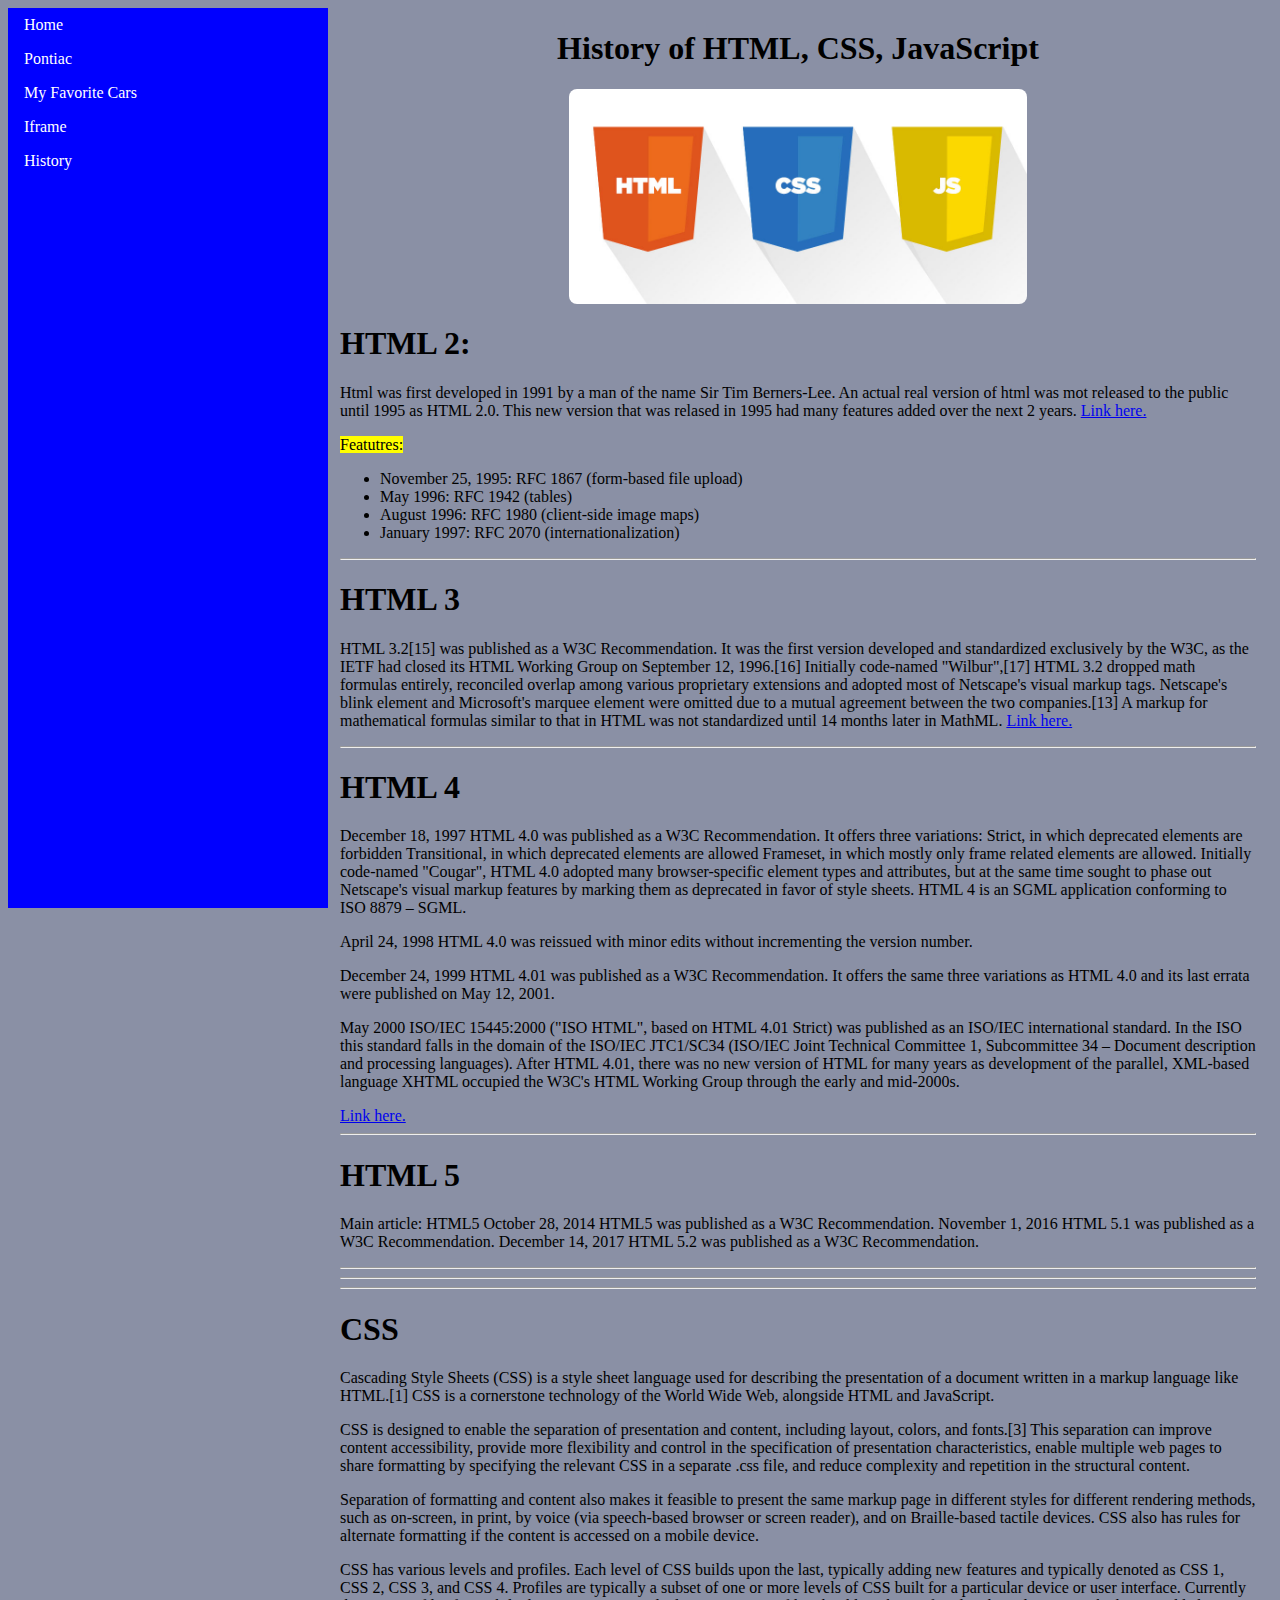
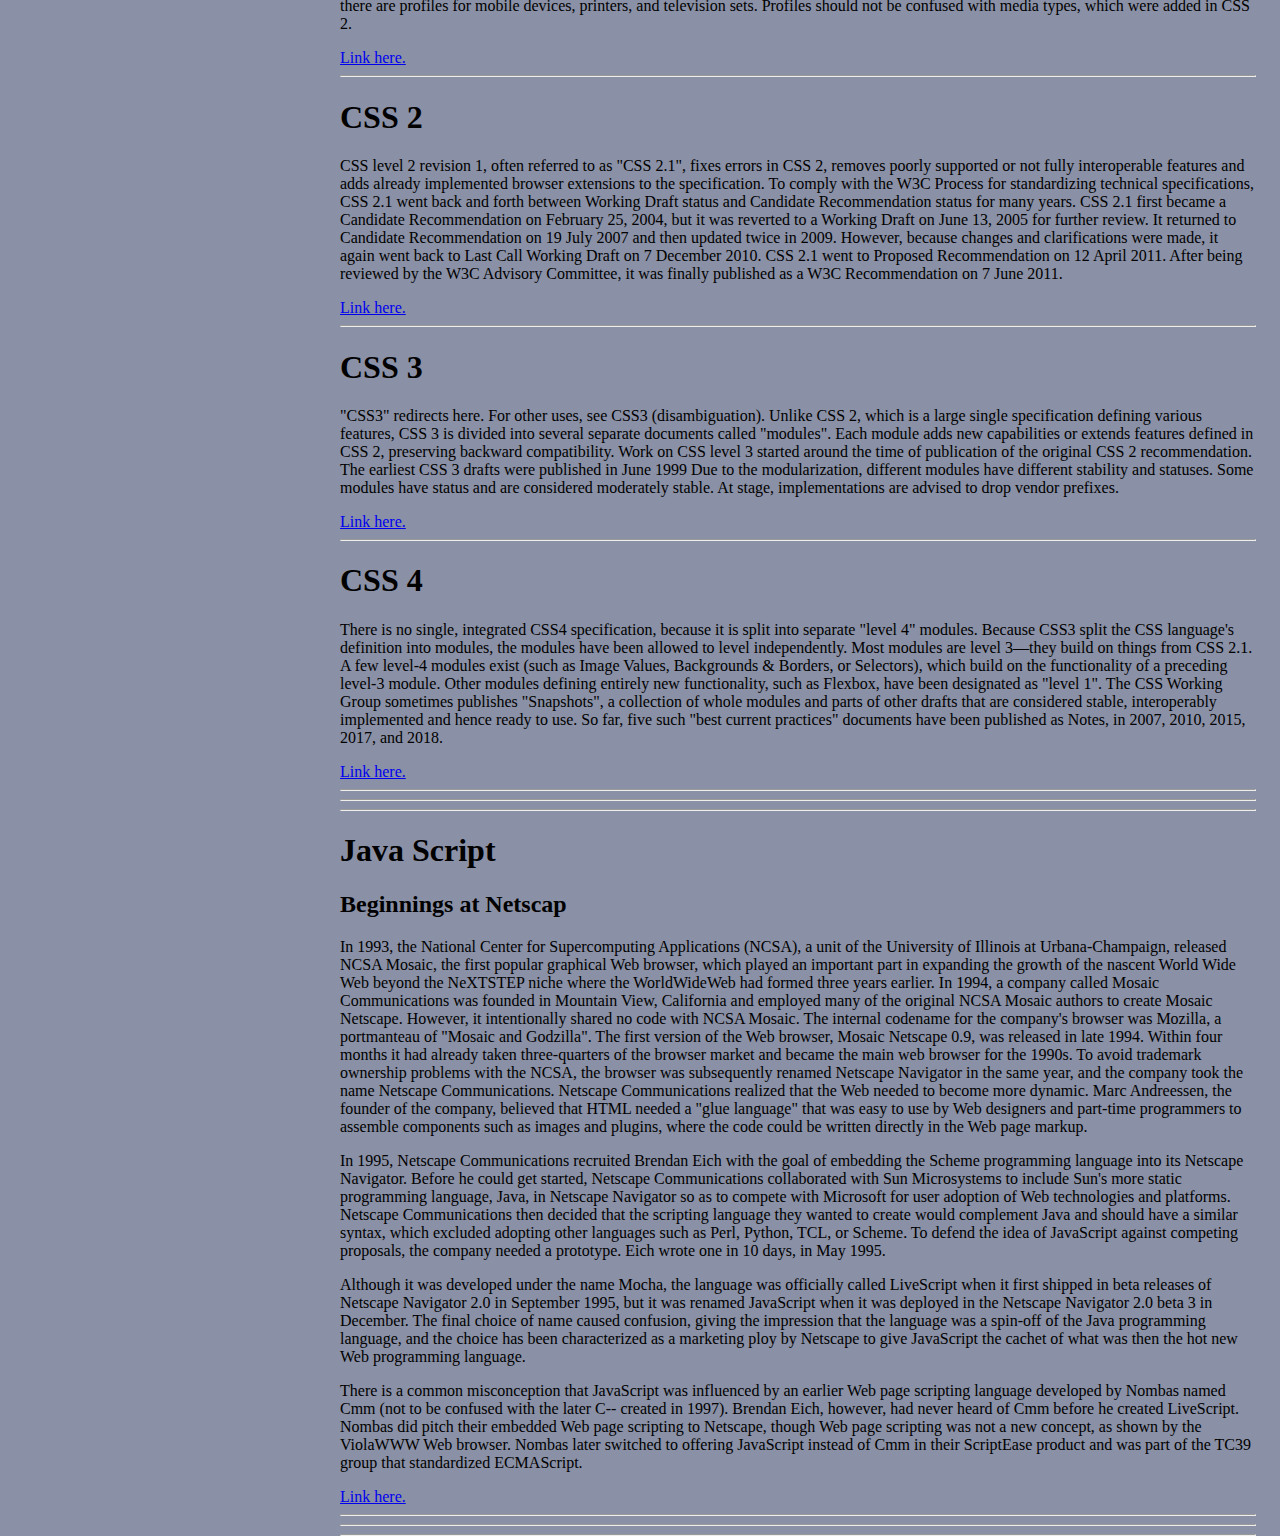
<file: history.html>
<!DOCTYPE html>
<html lang="en" dir="ltr">
  <head>
    <meta charset="utf-8">
    <title>History</title>
    <link rel="stylesheet" href="layout.css">
  </head>
  <body>
      <body style="background-color:#8A90A5;">
    <nav>

    <ul class="ul-nav">
      <li class="li-nav"><a href="resume.html">Home</a> </li>
      <li class="li-nav"><a href="item1.html">Pontiac</a> </li>
      <li class="li-nav"><a href="item2.html">My Favorite Cars</a> </li>
      <li class="li-nav"><a href="iframe.html">Iframe</a> </li>
      <li class="li-nav"><a href="history.html">History</a> </li>
    </ul>

    </nav>
    <div class="main-container">


    <h1 align="center"><strong>History of HTML, CSS, JavaScript</strong></h1>
  <img src="images/htmlcssjava.jpg" alt="powp" class="center">

<h1>HTML 2:</h1>
<p>Html was first developed in 1991 by a man of the name Sir Tim Berners-Lee. An actual real version of html was mot released to the public until 1995 as HTML 2.0. This new version that was relased in 1995 had many features added over the next 2 years.   <a href="https://en.wikipedia.org/wiki/HTML"> Link here.</a></p>
<p><mark>Featutres:</mark></p>
  <ul>
    <li>November 25, 1995: RFC 1867 (form-based file upload)</li>
    <li>May 1996: RFC 1942 (tables)</li>
    <li>August 1996: RFC 1980 (client-side image maps)</li>
    <li>January 1997: RFC 2070 (internationalization)</li>
  </ul>
<hr>

<h1>HTML 3</h1>
<p>HTML 3.2[15] was published as a W3C Recommendation. It was the first version developed and standardized exclusively by the W3C, as the IETF had closed its HTML Working Group on September 12, 1996.[16]
Initially code-named "Wilbur",[17] HTML 3.2 dropped math formulas entirely, reconciled overlap among various proprietary extensions and adopted most of Netscape's visual markup tags. Netscape's blink element and Microsoft's marquee element were omitted due to a mutual agreement between the two companies.[13] A markup for mathematical formulas similar to that in HTML was not standardized until 14 months later in MathML. <a href="https://en.wikipedia.org/wiki/HTML"> Link here.</a></p>

<hr>

<h1>HTML 4</h1>
<p>December 18, 1997
HTML 4.0 was published as a W3C Recommendation. It offers three variations:
Strict, in which deprecated elements are forbidden
Transitional, in which deprecated elements are allowed
Frameset, in which mostly only frame related elements are allowed.
Initially code-named "Cougar", HTML 4.0 adopted many browser-specific element types and attributes, but at the same time sought to phase out Netscape's visual markup features by marking them as deprecated in favor of style sheets. HTML 4 is an SGML application conforming to ISO 8879 – SGML.</p>
<p>April 24, 1998
HTML 4.0 was reissued with minor edits without incrementing the version number.</p>
<p>December 24, 1999
HTML 4.01 was published as a W3C Recommendation. It offers the same three variations as HTML 4.0 and its last errata were published on May 12, 2001.</p>
<p>May 2000
ISO/IEC 15445:2000 ("ISO HTML", based on HTML 4.01 Strict) was published as an ISO/IEC international standard. In the ISO this standard falls in the domain of the ISO/IEC JTC1/SC34 (ISO/IEC Joint Technical Committee 1, Subcommittee 34 – Document description and processing languages).
After HTML 4.01, there was no new version of HTML for many years as development of the parallel, XML-based language XHTML occupied the W3C's HTML Working Group through the early and mid-2000s.</p> <a href="https://en.wikipedia.org/wiki/HTML"> Link here.</a>

<hr>

<h1>HTML 5</h1>
<p>Main article: HTML5
October 28, 2014
HTML5 was published as a W3C Recommendation.
November 1, 2016
HTML 5.1 was published as a W3C Recommendation.
December 14, 2017
HTML 5.2 was published as a W3C Recommendation.</p>

<hr>
  <hr>
    <hr>

<h1>CSS</h1>
<p>Cascading Style Sheets (CSS) is a style sheet language used for describing the presentation of a document written in a markup language like HTML.[1] CSS is a cornerstone technology of the World Wide Web, alongside HTML and JavaScript.

<p>CSS is designed to enable the separation of presentation and content, including layout, colors, and fonts.[3] This separation can improve content accessibility, provide more flexibility and control in the specification of presentation characteristics, enable multiple web pages to share formatting by specifying the relevant CSS in a separate .css file, and reduce complexity and repetition in the structural content.</p>

<p>Separation of formatting and content also makes it feasible to present the same markup page in different styles for different rendering methods, such as on-screen, in print, by voice (via speech-based browser or screen reader), and on Braille-based tactile devices. CSS also has rules for alternate formatting if the content is accessed on a mobile device.</p>

<p>CSS has various levels and profiles. Each level of CSS builds upon the last, typically adding new features and typically denoted as CSS 1, CSS 2, CSS 3, and CSS 4. Profiles are typically a subset of one or more levels of CSS built for a particular device or user interface. Currently there are profiles for mobile devices, printers, and television sets. Profiles should not be confused with media types, which were added in CSS 2.</p>
<a href="https://en.wikipedia.org/wiki/Cascading_Style_Sheets"> Link here.</a>
<hr>
<h1>CSS 2</h1>
<p>CSS level 2 revision 1, often referred to as "CSS 2.1", fixes errors in CSS 2, removes poorly supported or not fully interoperable features and adds already implemented browser extensions to the specification. To comply with the W3C Process for standardizing technical specifications, CSS 2.1 went back and forth between Working Draft status and Candidate Recommendation status for many years. CSS 2.1 first became a Candidate Recommendation on February 25, 2004, but it was reverted to a Working Draft on June 13, 2005 for further review. It returned to Candidate Recommendation on 19 July 2007 and then updated twice in 2009. However, because changes and clarifications were made, it again went back to Last Call Working Draft on 7 December 2010.

CSS 2.1 went to Proposed Recommendation on 12 April 2011. After being reviewed by the W3C Advisory Committee, it was finally published as a W3C Recommendation on 7 June 2011.</p>
<a href="https://en.wikipedia.org/wiki/Cascading_Style_Sheets"> Link here.</a>
<hr>
<h1>CSS 3</h1>
<p>"CSS3" redirects here. For other uses, see CSS3 (disambiguation).
Unlike CSS 2, which is a large single specification defining various features, CSS 3 is divided into several separate documents called "modules". Each module adds new capabilities or extends features defined in CSS 2, preserving backward compatibility. Work on CSS level 3 started around the time of publication of the original CSS 2 recommendation. The earliest CSS 3 drafts were published in June 1999

Due to the modularization, different modules have different stability and statuses.

Some modules have status and are considered moderately stable. At  stage, implementations are advised to drop vendor prefixes.</p>
<a href="https://en.wikipedia.org/wiki/Cascading_Style_Sheets"> Link here.</a>
<hr>
<h1>CSS 4</h1>
<p>There is no single, integrated CSS4 specification, because it is split into separate "level 4" modules.

Because CSS3 split the CSS language's definition into modules, the modules have been allowed to level independently. Most modules are level 3—they build on things from CSS 2.1. A few level-4 modules exist (such as Image Values, Backgrounds & Borders, or Selectors), which build on the functionality of a preceding level-3 module. Other modules defining entirely new functionality, such as Flexbox, have been designated as "level 1".

The CSS Working Group sometimes publishes "Snapshots", a collection of whole modules and parts of other drafts that are considered stable, interoperably implemented and hence ready to use. So far, five such "best current practices" documents have been published as Notes, in 2007, 2010, 2015, 2017, and 2018.</p>
<a href="https://en.wikipedia.org/wiki/Cascading_Style_Sheets"> Link here.</a>
<hr>
  <hr>
    <hr>

<h1>Java Script</h1>
<h2>Beginnings at Netscap</h2>
<p>In 1993, the National Center for Supercomputing Applications (NCSA), a unit of the University of Illinois at Urbana-Champaign, released NCSA Mosaic, the first popular graphical Web browser, which played an important part in expanding the growth of the nascent World Wide Web beyond the NeXTSTEP niche where the WorldWideWeb had formed three years earlier. In 1994, a company called Mosaic Communications was founded in Mountain View, California and employed many of the original NCSA Mosaic authors to create Mosaic Netscape. However, it intentionally shared no code with NCSA Mosaic. The internal codename for the company's browser was Mozilla, a portmanteau of "Mosaic and Godzilla". The first version of the Web browser, Mosaic Netscape 0.9, was released in late 1994. Within four months it had already taken three-quarters of the browser market and became the main web browser for the 1990s. To avoid trademark ownership problems with the NCSA, the browser was subsequently renamed Netscape Navigator in the same year, and the company took the name Netscape Communications. Netscape Communications realized that the Web needed to become more dynamic. Marc Andreessen, the founder of the company, believed that HTML needed a "glue language" that was easy to use by Web designers and part-time programmers to assemble components such as images and plugins, where the code could be written directly in the Web page markup.</p>

<p>In 1995, Netscape Communications recruited Brendan Eich with the goal of embedding the Scheme programming language into its Netscape Navigator. Before he could get started, Netscape Communications collaborated with Sun Microsystems to include Sun's more static programming language, Java, in Netscape Navigator so as to compete with Microsoft for user adoption of Web technologies and platforms. Netscape Communications then decided that the scripting language they wanted to create would complement Java and should have a similar syntax, which excluded adopting other languages such as Perl, Python, TCL, or Scheme. To defend the idea of JavaScript against competing proposals, the company needed a prototype. Eich wrote one in 10 days, in May 1995.</p>

<p>Although it was developed under the name Mocha, the language was officially called LiveScript when it first shipped in beta releases of Netscape Navigator 2.0 in September 1995, but it was renamed JavaScript when it was deployed in the Netscape Navigator 2.0 beta 3 in December. The final choice of name caused confusion, giving the impression that the language was a spin-off of the Java programming language, and the choice has been characterized as a marketing ploy by Netscape to give JavaScript the cachet of what was then the hot new Web programming language.</p>

There is a common misconception that JavaScript was influenced by an earlier Web page scripting language developed by Nombas named Cmm (not to be confused with the later C-- created in 1997). Brendan Eich, however, had never heard of Cmm before he created LiveScript. Nombas did pitch their embedded Web page scripting to Netscape, though Web page scripting was not a new concept, as shown by the ViolaWWW Web browser. Nombas later switched to offering JavaScript instead of Cmm in their ScriptEase product and was part of the TC39 group that standardized ECMAScript.</p>
<a href="https://en.wikipedia.org/wiki/JavaScript"> Link here.</a>
<hr>
  <hr>
    <hr>

</div>
  </body>
    </html>
</file>
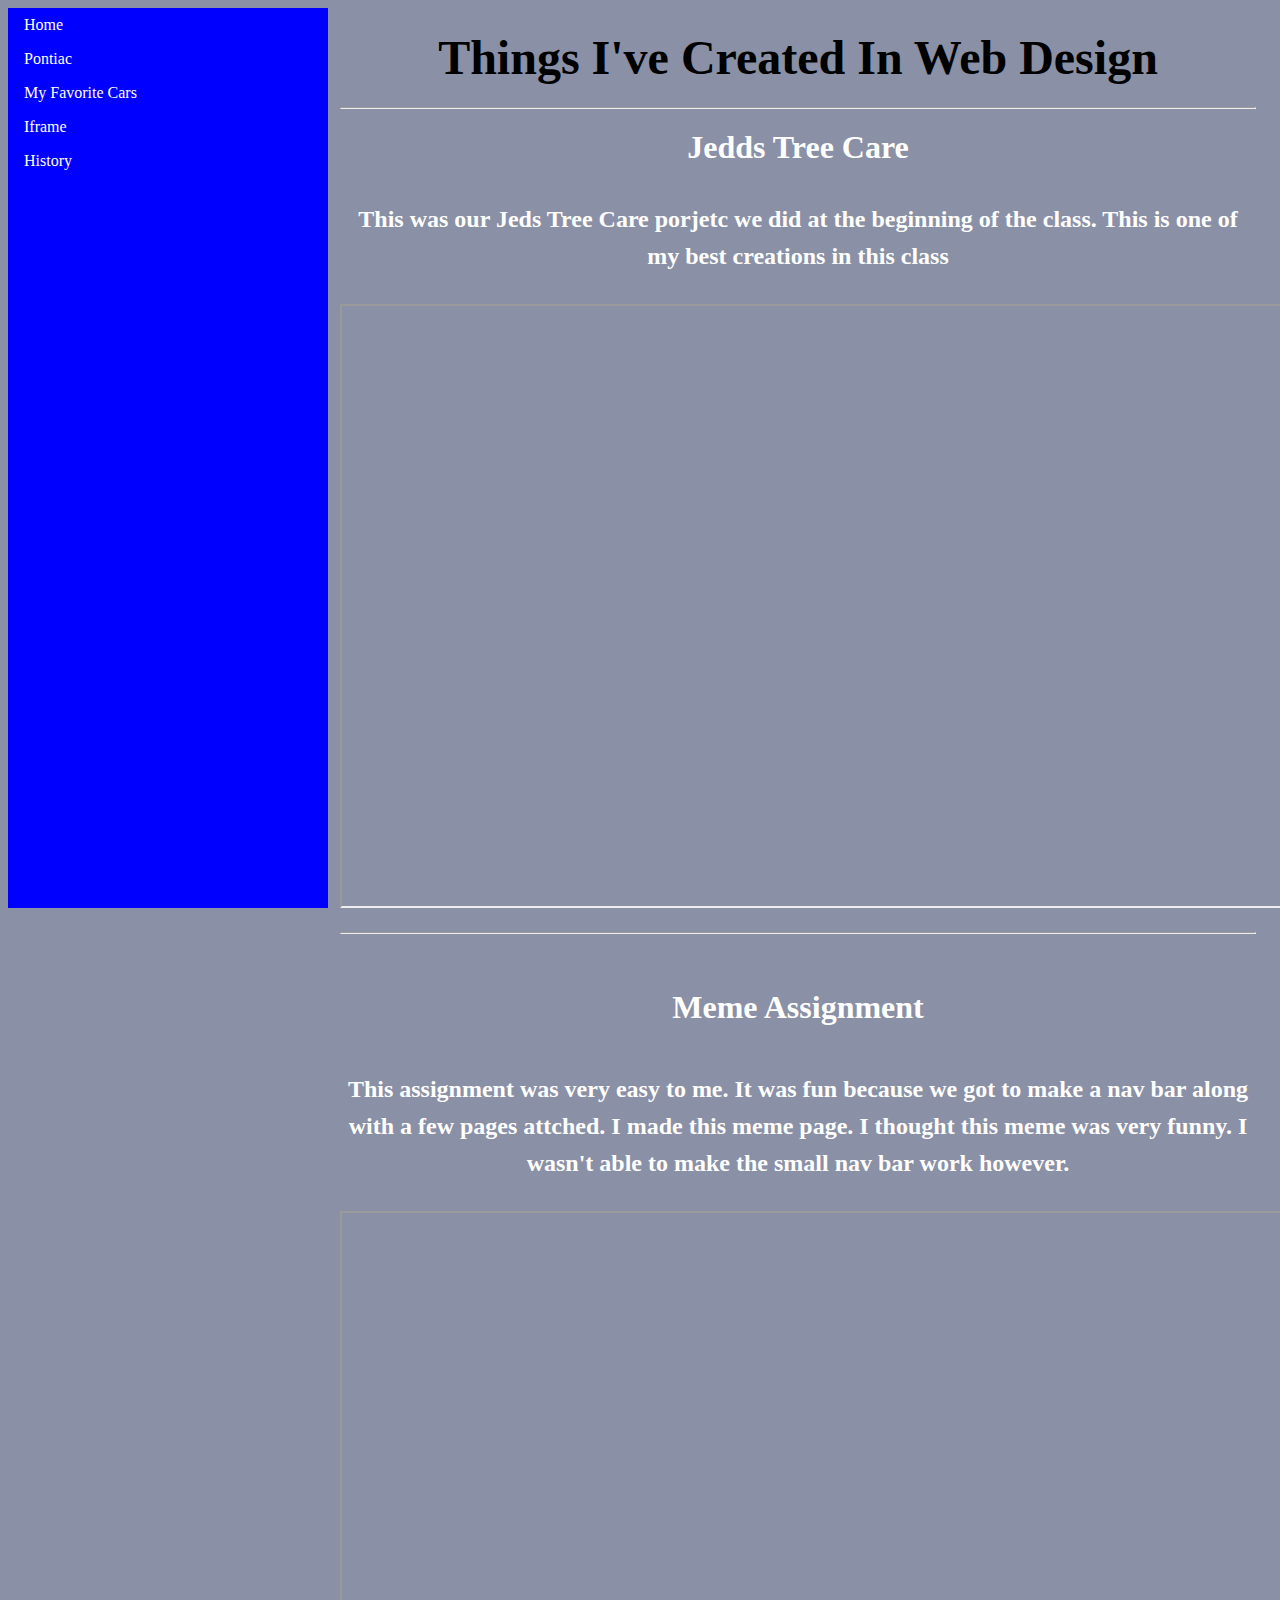
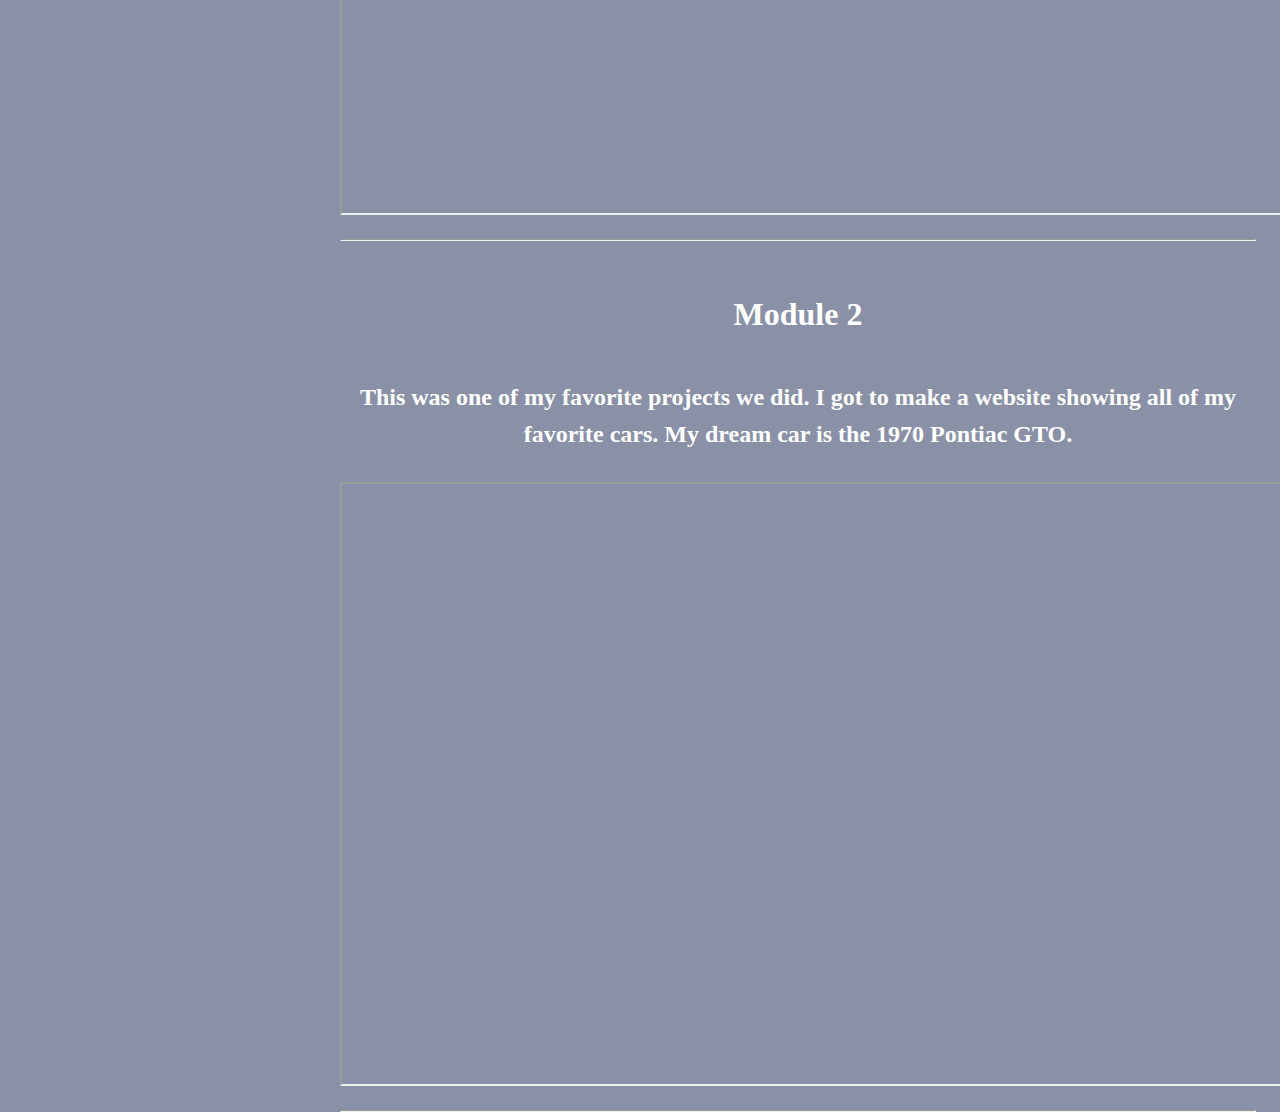
<file: iframe.html>
<!DOCTYPE html>
<html lang="en" dir="ltr">
  <head>
    <meta charset="utf-8">
    <title>My Iframe</title>
    <link rel="stylesheet" href="layout.css">
  </head>

  <body style="background-color:#8A90A5;">
    <nav>

    <ul class="ul-nav">
      <li class="li-nav"><a href="resume.html">Home</a> </li>
      <li class="li-nav"><a href="item1.html">Pontiac</a> </li>
      <li class="li-nav"><a href="item2.html">My Favorite Cars</a> </li>
      <li class="li-nav"><a href="iframe.html">Iframe</a> </li>
      <li class="li-nav"><a href="history.html">History</a> </li>
    </ul>

    </nav>
    <div class="main-container">

    <h1 align="center"><font size="7" color="black">Things I've Created In Web Design</font></h1>
  <hr>
<h2 align="center"><font size="6" color="white">Jedds Tree Care</h2>
<p align="center"><font size="5" color=""><strong>This was our Jeds Tree Care porjetc we did at the beginning of the class. This is one of my best creations in this class</strong></font></p>
<iframe src="https://samuelburken18.github.io/JeddsTreeCare/jtc_index.html" height="600" width="1380"></iframe>
<hr>

<h2 align="center"><font size="6" color="white">Meme Assignment</h2>
  <p align="center"><font size="5" color="white"><strong>This assignment was very easy to me. It was fun because we got to make a nav bar along with a few pages attched. I made this meme page. I thought this meme was very funny. I wasn't able to make the small nav bar work however.</strong></font></p>
  <iframe src="file:///C:/Users/sb145344/Desktop/Web%20Design%20Projects/module%203/%20meme.html" height="600" width="1380"></iframe>
<hr>

<h2 align="center"><font size="6" color="white">Module 2</h2>
  <p align="center"><font size="5" color=""><strong>This was one of my favorite projects we did. I got to make a website showing all of my favorite cars. My dream car is the 1970 Pontiac GTO.</strong></font></p>
  <iframe src="file:///C:/Users/sb145344/Desktop/Web%20Design%20Projects/Module%202/index.html" height="600" width="1380"></iframe>
<hr>
</body>
</html>
</file>
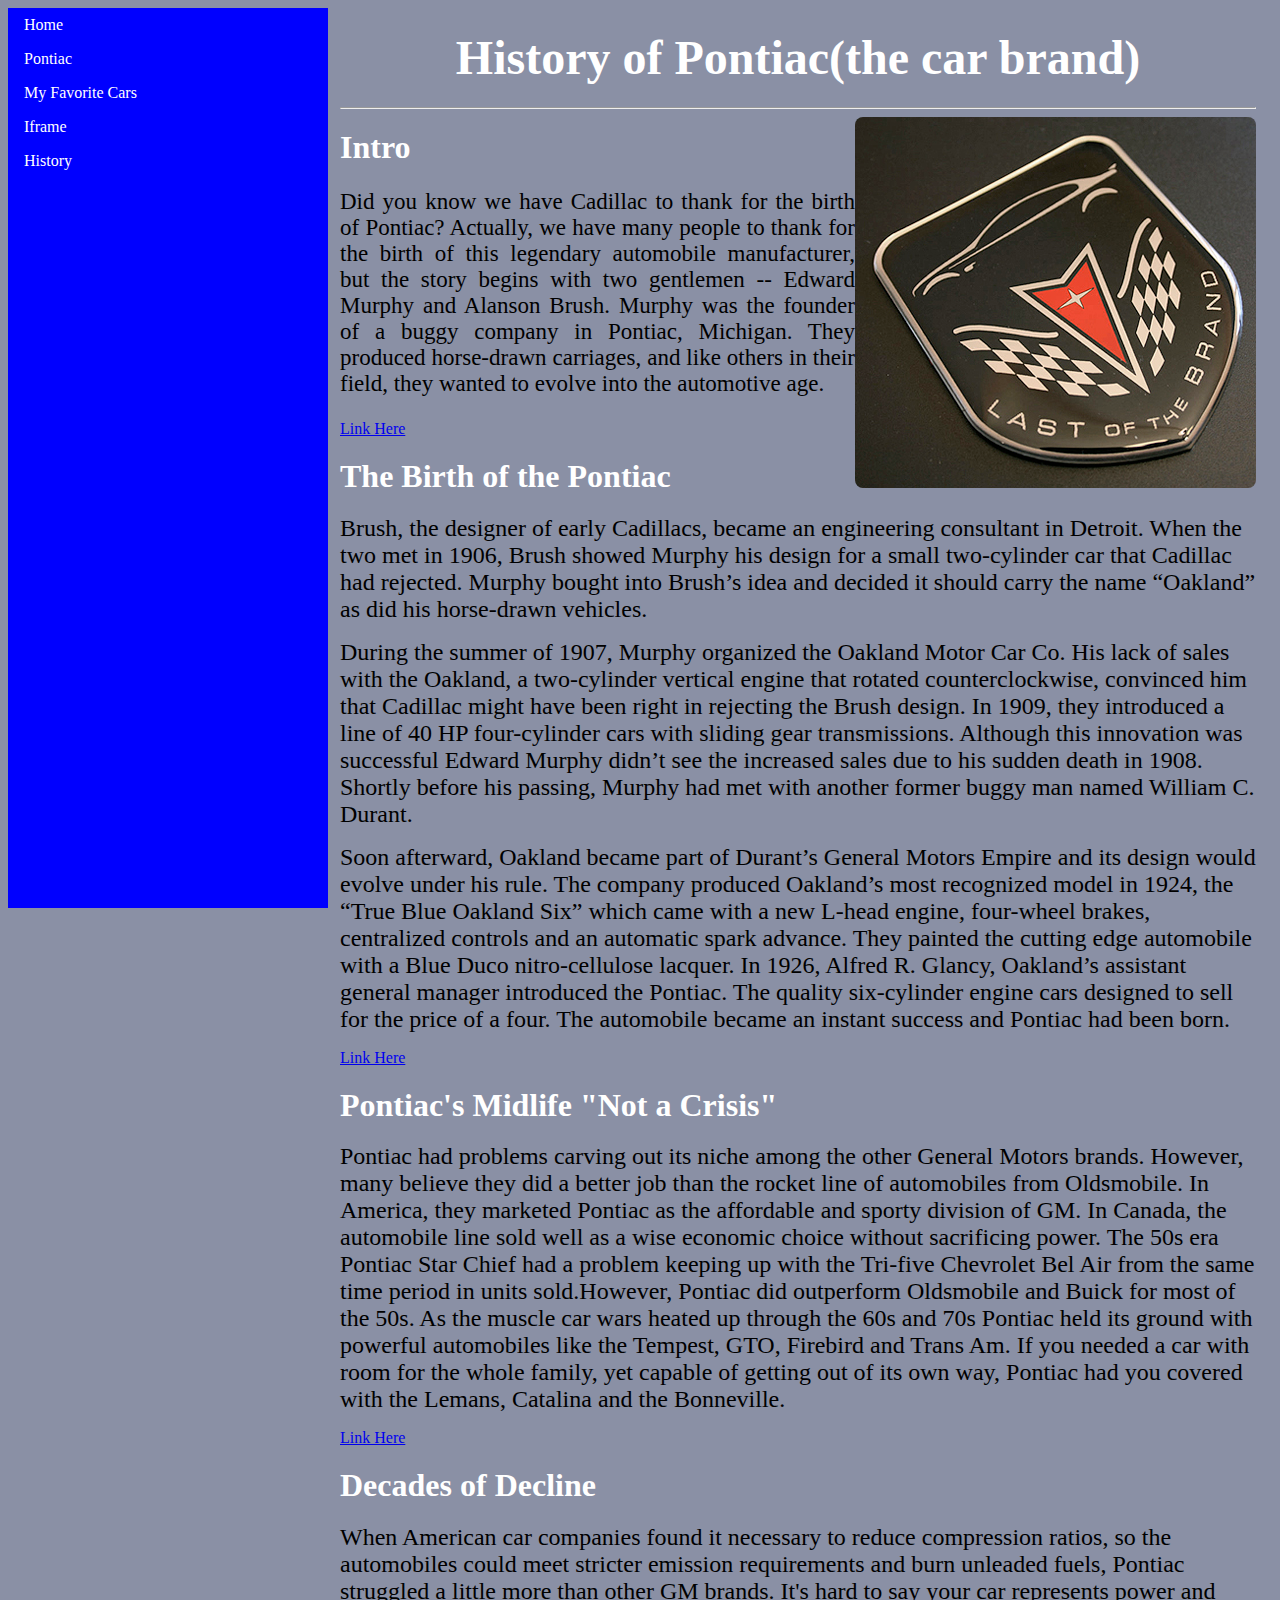
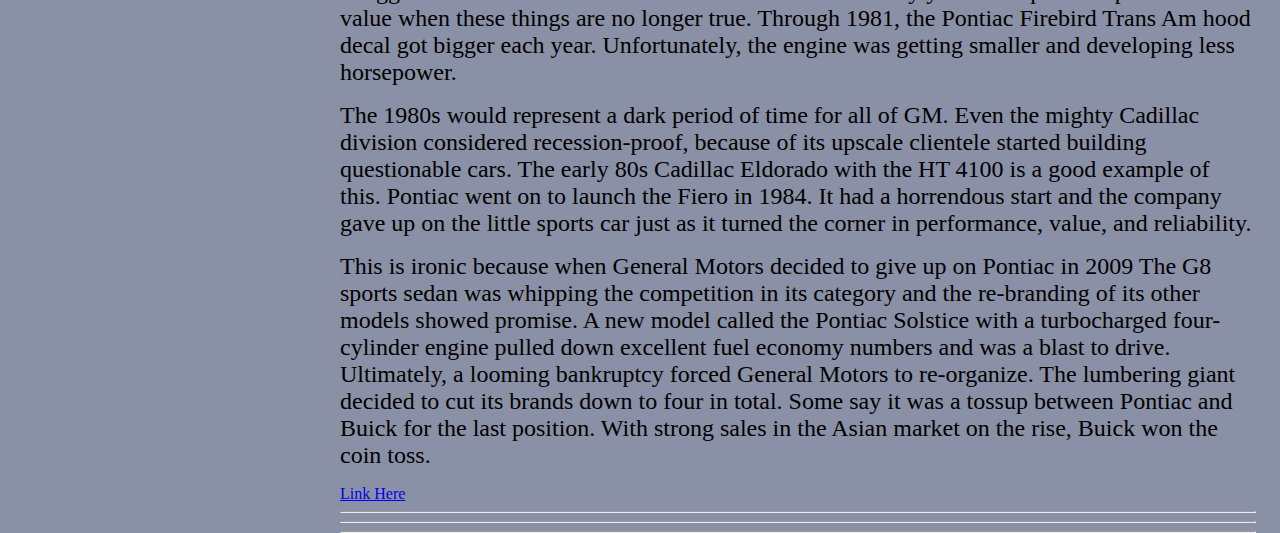
<file: item1.html>
<!DOCTYPE html>
<html lang="en" dir="ltr">
  <head>
    <meta charset="utf-8">
    <title>History of Pontiac</title>
    <link rel="stylesheet" href="layout.css">
  </head>
  <body>
  <body style="background-color:#8A90A5;">
    <nav>

    <ul class="ul-nav">
      <li class="li-nav"><a href="resume.html">Home</a> </li>
      <li class="li-nav"><a href="item1.html">Pontiac</a> </li>
      <li class="li-nav"><a href="item2.html">My Favorite Cars</a> </li>
      <li class="li-nav"><a href="iframe.html">Iframe</a> </li>
      <li class="li-nav"><a href="history.html">History</a> </li>

    </ul>

    </nav>
    <div class="main-container">
      <h1 align="center"><font size="7" font color="white">History of Pontiac(the car brand)</font></h1>
      <hr>
        <img src="images/pontiacemblem.jpg" alt="" align="right">
        <h2><font color="White" font size="6">Intro</font></h2>

      <p class="column">Did you know we have Cadillac to thank for the birth of Pontiac? Actually, we have many people to thank for the birth of this legendary automobile manufacturer, but the story begins with two gentlemen -- Edward Murphy and Alanson Brush. Murphy was the founder of a buggy company in Pontiac, Michigan. They produced horse-drawn carriages, and like others in their field, they wanted to evolve into the automotive age.</p>
<a href="https://www.liveabout.com/the-life-and-death-of-pontiac-726035"> Link Here</a>
      <h2><font color="white" font size="6">The Birth of the Pontiac</font></h2>
<p><font size="5">Brush, the designer of early Cadillacs, became an engineering consultant in Detroit. When the two met in 1906, Brush showed Murphy his design for a small two-cylinder car that Cadillac had rejected. Murphy bought into Brush’s idea and decided it should carry the name “Oakland” as did his horse-drawn vehicles.</font></p>

<p><font size="5">During the summer of 1907, Murphy organized the Oakland Motor Car Co. His lack of sales with the Oakland, a two-cylinder vertical engine that rotated counterclockwise, convinced him that Cadillac might have been right in rejecting the Brush design. In 1909, they introduced a line of 40 HP four-cylinder cars with sliding gear transmissions. Although this innovation was successful Edward Murphy didn’t see the increased sales due to his sudden death in 1908. Shortly before his passing, Murphy had met with another former buggy man named William C. Durant.</font></p>

<p><font size="5">Soon afterward, Oakland became part of Durant’s General Motors Empire and its design would evolve under his rule. The company produced Oakland’s most recognized model in 1924, the “True Blue Oakland Six” which came with a new L-head engine, four-wheel brakes, centralized controls and an automatic spark advance. They painted the cutting edge automobile with a Blue Duco nitro-cellulose lacquer. In 1926, Alfred R. Glancy, Oakland’s assistant general manager introduced the Pontiac. The quality six-cylinder engine cars designed to sell for the price of a four. The automobile became an instant success and Pontiac had been born.</font></p> <a href="https://www.liveabout.com/the-life-and-death-of-pontiac-726035"> Link Here</a>

  <h2><font color="white" font size="6">Pontiac's Midlife "Not a Crisis"</font></h2>
<p><font size="5">Pontiac had problems carving out its niche among the other General Motors brands. However, many believe they did a better job than the rocket line of automobiles from Oldsmobile. In America, they marketed Pontiac as the affordable and sporty division of GM. In Canada, the automobile line sold well as a wise economic choice without sacrificing power. The 50s era Pontiac Star Chief had a problem keeping up with the Tri-five Chevrolet Bel Air from the same time period in units sold.However, Pontiac did outperform Oldsmobile and Buick for most of the 50s. As the muscle car wars heated up through the 60s and 70s Pontiac held its ground with powerful automobiles like the Tempest, GTO, Firebird and Trans Am. If you needed a car with room for the whole family, yet capable of getting out of its own way, Pontiac had you covered with the Lemans, Catalina and the Bonneville.</font></p>
<a href="https://www.liveabout.com/the-life-and-death-of-pontiac-726035">Link Here</a>

<h2><font color="white" font size="6">Decades of Decline</font></h2>
<p><font size="5">When American car companies found it necessary to reduce compression ratios, so the automobiles could meet stricter emission requirements and burn unleaded fuels, Pontiac struggled a little more than other GM brands. It's hard to say your car represents power and value when these things are no longer true. Through 1981, the Pontiac Firebird Trans Am hood decal got bigger each year. Unfortunately, the engine was getting smaller and developing less horsepower.

<p>The 1980s would represent a dark period of time for all of GM. Even the mighty Cadillac division considered recession-proof, because of its upscale clientele started building questionable cars. The early 80s Cadillac Eldorado with the HT 4100 is a good example of this. Pontiac went on to launch the Fiero in 1984. It had a horrendous start and the company gave up on the little sports car just as it turned the corner in performance, value, and reliability.</p>

This is ironic because when General Motors decided to give up on Pontiac in 2009 The G8 sports sedan was whipping the competition in its category and the re-branding of its other models showed promise. A new model called the Pontiac Solstice with a turbocharged four-cylinder engine pulled down excellent fuel economy numbers and was a blast to drive. Ultimately, a looming bankruptcy forced General Motors to re-organize. The lumbering giant decided to cut its brands down to four in total. Some say it was a tossup between Pontiac and Buick for the last position. With strong sales in the Asian market on the rise, Buick won the coin toss.</font></p>
<a href="https://www.liveabout.com/the-life-and-death-of-pontiac-726035">Link Here</a>
<hr>
<hr>
<hr>
</body>
</nav>
</file>
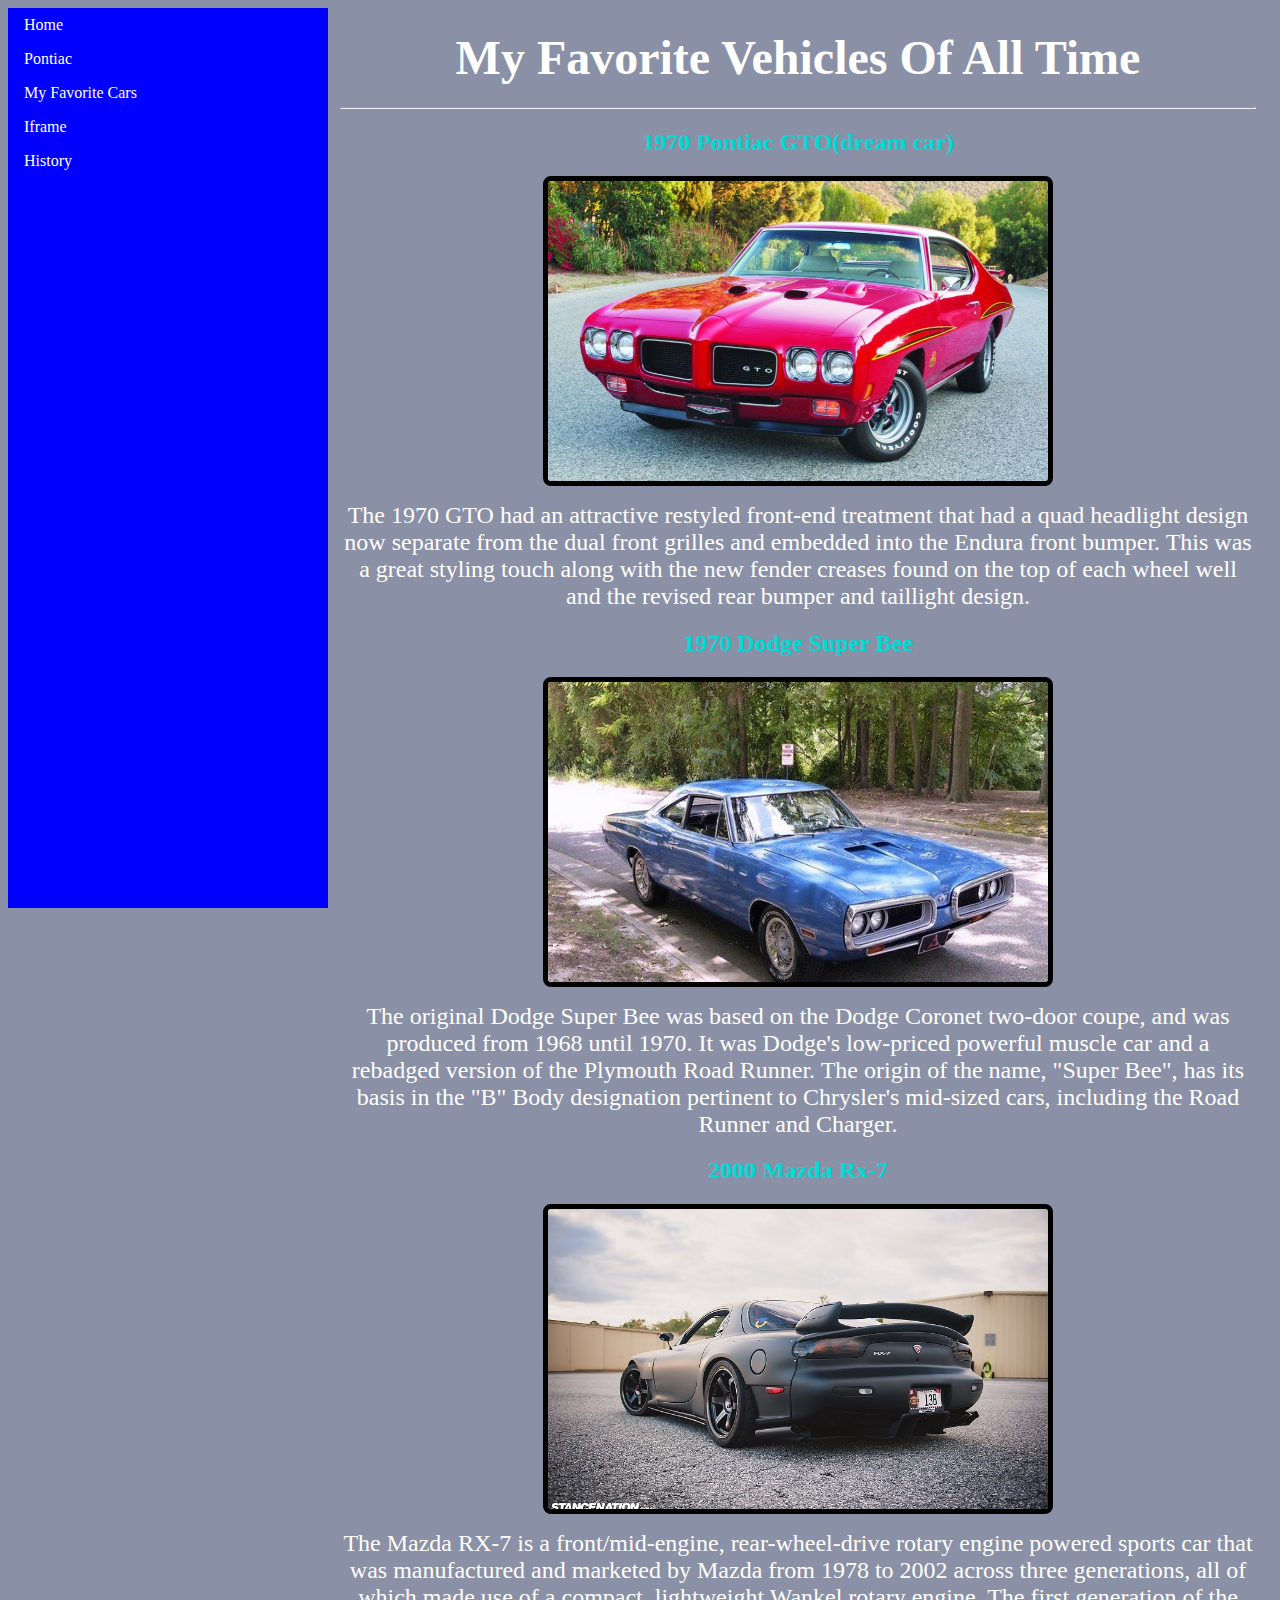
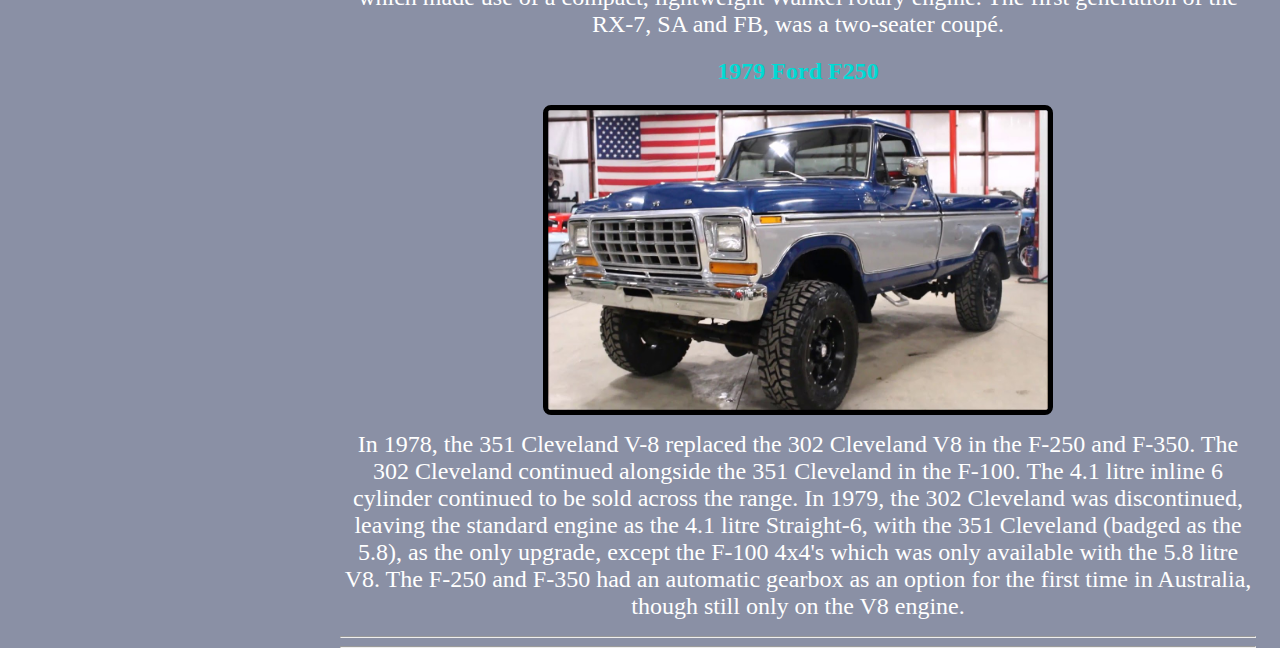
<file: item2.html>
<!DOCTYPE html>
<html lang="en" dir="ltr">
  <head>
    <meta charset="utf-8">
    <title>My Favorite Vehicles</title>
    <link rel="stylesheet" href="layout.css">
  </head>
  <body>
  <body style="background-color:#8A90A5;">
    <nav>

    <ul class="ul-nav">
      <li class="li-nav"><a href="resume.html">Home</a> </li>
      <li class="li-nav"><a href="item1.html">Pontiac</a> </li>
      <li class="li-nav"><a href="item2.html">My Favorite Cars</a> </li>
      <li class="li-nav"><a href="iframe.html">Iframe</a> </li>
      <li class="li-nav"><a href="history.html">History</a> </li>
    </ul>

    </nav>
    <div class="main-container">

    <h1 align="center"><font size="7" font color="white">My Favorite Vehicles Of All Time</font></h1>
    <hr>
  <h2 align="center"><font color="#00DAD4">1970 Pontiac GTO(dream car)</font></h2>
  <img src="images/gto.jpg" alt="GTO" style="width:500px;height:300px;" class="center" border="5">

  <p align="center"><font size="5" color="white">The 1970 GTO had an attractive restyled front-end treatment that had a quad headlight design now separate from the dual front grilles and embedded into the Endura front bumper. This was a great styling touch along with the new fender creases found on the top of each wheel well and the revised rear bumper and taillight design.</font></p>

  <h2 align="center"><font color="#00DAD4">1970 Dodge Super Bee</font></h2>
  <img src="images/superbee.jpg" alt="GTO" style="width:500px;height:300px;" class="center" border="5">
  <p align="center"><font size="5" color="white">The original Dodge Super Bee was based on the Dodge Coronet two-door coupe, and was produced from 1968 until 1970. It was Dodge's low-priced powerful muscle car and a rebadged version of the Plymouth Road Runner. The origin of the name, "Super Bee", has its basis in the "B" Body designation pertinent to Chrysler's mid-sized cars, including the Road Runner and Charger.</font></p>

  <h2 align="center"><font color="#00DAD4">2000 Mazda Rx-7</font></h2>
  <img src="images/rx7.jpg" alt="GTO" style="width:500px;height:300px;" class="center" border="5">
  <p align="center"><font size="5" color="white">The Mazda RX-7 is a front/mid-engine, rear-wheel-drive rotary engine powered sports car that was manufactured and marketed by Mazda from 1978 to 2002 across three generations, all of which made use of a compact, lightweight Wankel rotary engine. The first generation of the RX-7, SA and FB, was a two-seater coupé.</font></p>

  <h2 align="center"><font color="#00DAD4">1979 Ford F250</font></h2>
  <img src="images/f2501979.jpg" alt="GTO" style="width:500px;height:300px;" class="center" border="5">
  <p align="center"><font size="5" color="white">In 1978, the 351 Cleveland V-8 replaced the 302 Cleveland V8 in the F-250 and F-350. The 302 Cleveland continued alongside the 351 Cleveland in the F-100. The 4.1 litre inline 6 cylinder continued to be sold across the range. In 1979, the 302 Cleveland was discontinued, leaving the standard engine as the 4.1 litre Straight-6, with the 351 Cleveland (badged as the 5.8), as the only upgrade, except the F-100 4x4's which was only available with the 5.8 litre V8. The F-250 and F-350 had an automatic gearbox as an option for the first time in Australia, though still only on the V8 engine.</font></p>
<hr>
<hr>
</body>
</file>
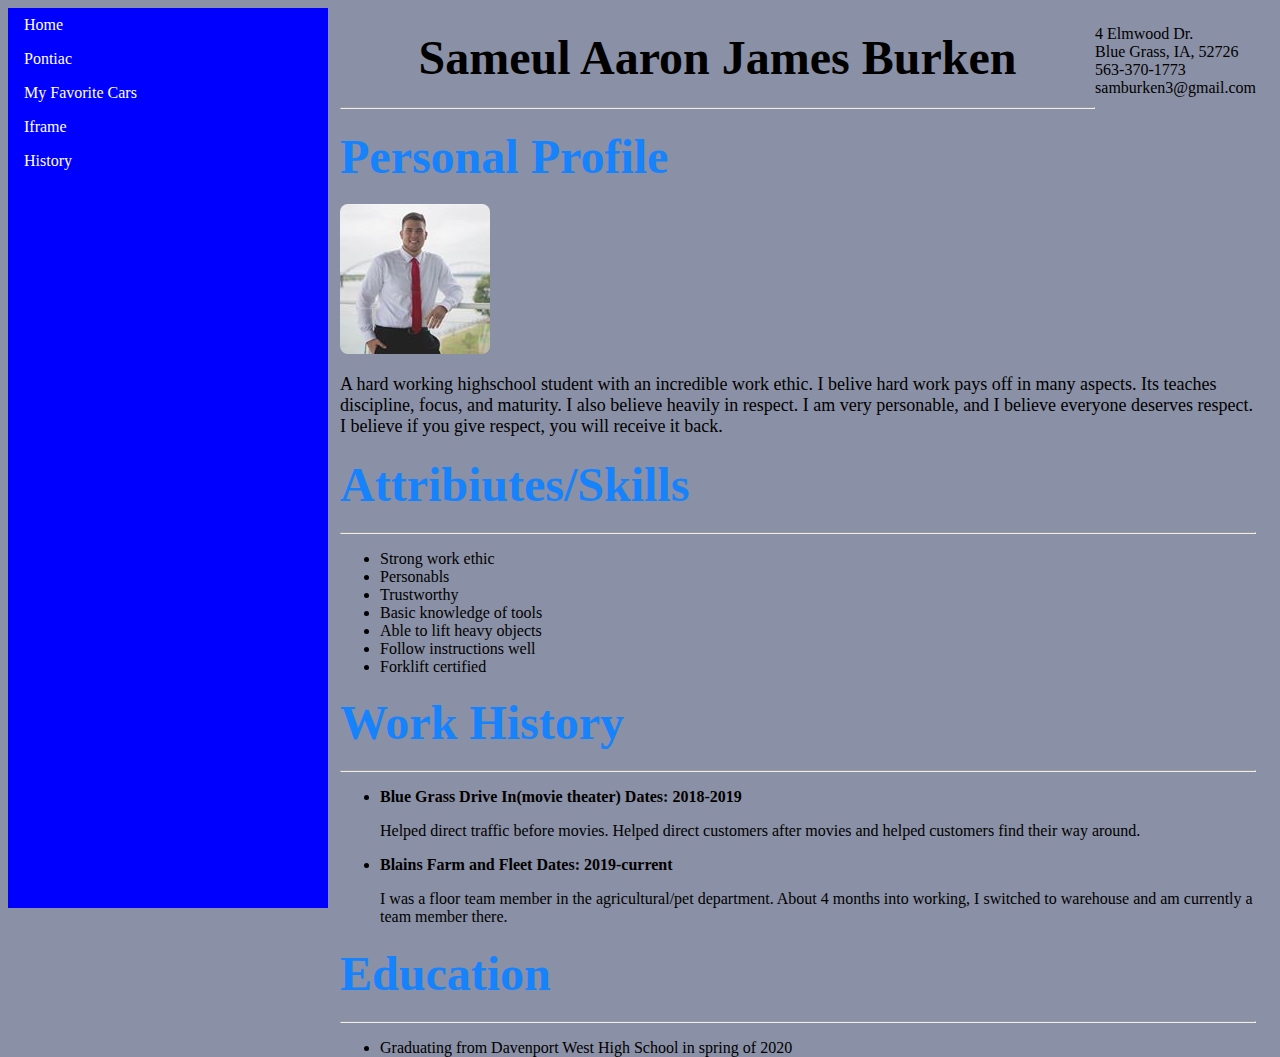
<file: resume.html>
<!DOCTYPE html>
<html lang="en" dir="ltr">
  <head>
    <meta charset="utf-8">
    <title>About</title>
    <link rel="stylesheet" href="layout.css">
  </head>
  <body>
      <body style="background-color:#8A90A5;">
    <nav>

    <ul class="ul-nav">
      <li class="li-nav"><a href="resume.html">Home</a> </li>
      <li class="li-nav"><a href="item1.html">Pontiac</a> </li>
      <li class="li-nav"><a href="item2.html">My Favorite Cars</a> </li>
      <li class="li-nav"><a href="iframe.html">Iframe</a> </li>
      <li class="li-nav"><a href="history.html">History</a> </li>
    </ul>

    </nav>
<div class="main-container">


      <p class="top-right">4 Elmwood Dr.<br>
         Blue Grass, IA, 52726 <br>
         563-370-1773 <br>
        samburken3@gmail.com</p>

<h1 align="center"><font size="7">Sameul Aaron James  Burken</font></h1>
<hr>
<h2><font color="#1682FC" font size="7">Personal Profile</font></h2>

  <img class="images" src="images/samb.jpg" alt="profile picture">
<p><font size="4">A hard working highschool student with an incredible work ethic. I belive hard work pays off in many aspects. Its teaches discipline, focus, and maturity. I also believe heavily in respect. I am very personable, and I believe everyone deserves respect. I believe if you give respect, you will receive it back.</font></p>
<h2><font color="#1682FC" font size="7">Attribiutes/Skills</font></h2>
<hr>

<p> <ul>
  <li>Strong work ethic</li>
  <li>Personabls</li>
  <li>Trustworthy</li>
  <li>Basic knowledge of tools</li>
  <li>Able to lift heavy objects</li>
  <li>Follow instructions well</li>
  <li>Forklift certified</li>
</ul> </p>

<h2><font color="#1682FC" font size="7">Work History</font></h2>
<hr>
<ul>
  <li><strong>Blue Grass Drive In(movie theater) Dates: 2018-2019</strong></li>
  <p>Helped direct traffic before movies. Helped direct customers after movies and helped customers find their way around.</p>

  <li><strong>Blains Farm and Fleet Dates: 2019-current</strong></li>
  <p>I was a floor team member in the agricultural/pet department. About 4 months into working, I switched to warehouse and am currently a team member there.</p>
</ul>

<h2><font color="#1682FC" font size="7">Education</font></h2>
<hr>
<ul>
  <li>Graduating from Davenport West High School in spring of 2020</li>
</ul>

</body>
</nav>








































</div>
  </body>
</html>
</file>
<file: layout.css>
.ul-nav{
  list-style-type: none;
  margin: 0;
  padding: 0;
  width: 25%;
  background-color: blue;
  position: fixed;
  height: 100%;
  overflow: auto;
}
.li-nav a {
  display: block;
  color: white;
  padding: 8px 16px;
  text-decoration: none;
}
.li-nav a.active {
  background-color: #4CAF50;
  color: white;
}
.li-nav a:hover:not(.active){
  background-color: #555;
  color: white;
}
.main-container{
   margin-left:25%;
   padding:1px 16px;
   height:1000px;"
}
.top-right{
  float: right;
}
.profile-pic{
  float: right;
}

img {
  border-radius: 8px;
}

.center {
  display: block;
  margin-left: auto;
  margin-right: auto;
  width: 50%;
}
.column{
  font-size: 23px;
width: 800px;
  text-align: justify;
}
</file>
